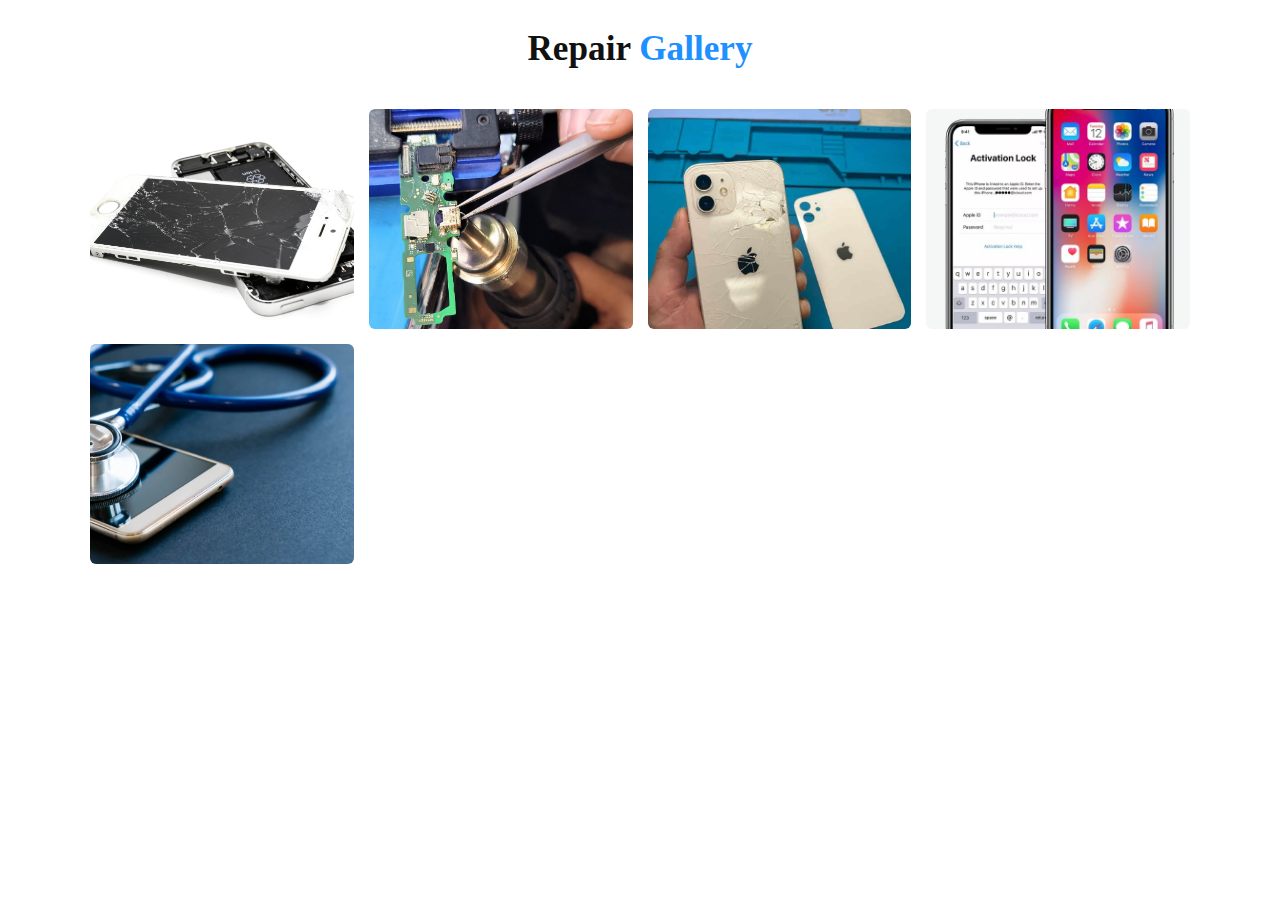
<file: gallery.html>
<!DOCTYPE html>
<html lang="en">
<head>
  <meta charset="UTF-8">
  <title>Gallery | Havlock Electronics</title>
  <meta name="viewport" content="width=device-width, initial-scale=1.0">
  <link rel="stylesheet" href="style.css">
</head>
<body>

<section class="gallery-section">
  <h2 class="section-title">Repair <span>Gallery</span></h2>

  <div class="gallery-grid">
    <img src="images/screen-repair.jpg">
    <img src="images/charging-port.jpg">
    <img src="images/back-glass.jpg">
    <img src="images/deviceunlock.jpg">
    <img src="images/dignostics.jpg">
  </div>

  <div id="lightbox" class="lightbox">
    <img id="lightbox-img">
  </div>
</section>
  

</body>
</html>
</file>
<file: style.css>
:root {
  --bg: #ffffff;
  --text: #111;
  --card: #ffffff;
}

/* =====================
   GLOBAL
===================== */
* {
  box-sizing: border-box;
}

html {
  scroll-behavior: smooth;
}

body.dark {
  --bg: #0b0f19;
  --text: #ffffff;
  --card: #111827;
}

body {
  background: var(--bg);
  color: var(--text);
  transition: all 0.3s ease;
}

/* =====================
   HERO
===================== */
.hero {
  min-height: 90vh;
  display: flex;
  align-items: center;
  justify-content: center;
  background: radial-gradient(circle at top, #0f2027, #000);
  color: white;
  text-align: center;
  padding: 40px 20px;
}

.hero-content {
  max-width: 800px;
}

.hero h1 {
  font-size: 3.2rem;
  font-weight: 800;
  margin-bottom: 15px;
}

.hero h1 span {
  color: var(--primary);
}

.hero p {
  font-size: 1.1rem;
  color: #ccc;
  margin-bottom: 30px;
}

.hero-actions {
  display: flex;
  gap: 15px;
  justify-content: center;
  flex-wrap: wrap;
}

.btn-primary {
  background: var(--whatsapp);
  color: white;
  padding: 14px 26px;
  border-radius: 40px;
  font-weight: bold;
  text-decoration: none;
  transition: all 0.3s ease;
}

.btn-primary:hover {
  transform: translateY(-3px);
  box-shadow: 0 10px 30px rgba(0, 224, 255, 0.4);
}

.btn-outline {
  border: 2px solid var(--primary);
  color: var(--primary);
  padding: 14px 26px;
  border-radius: 40px;
  text-decoration: none;
}

.btn-outline:hover {
  background: rgba(0, 224, 255, 0.1);
}

/* =====================
   SECTIONS
===================== */
.section {
  padding: 60px 20px;
}

.section-title {
  text-align: center;
  font-size: 2.2rem;
  margin-bottom: 40px;
}

.section-title span {
  color: #1e90ff;
}

/* =====================
   SERVICES
===================== */
.services-section {
  background: white;
}

.services-grid {
  max-width: 1100px;
  margin: auto;
  display: grid;
  grid-template-columns: repeat(auto-fit, minmax(260px, 1fr));
  gap: 25px;
}

.service-box {
  background: white;
  border: 1px solid #e6e6e6;
  padding: 30px 20px;
  text-align: center;
  border-radius: 10px;
  transition: all 0.3s ease;
}

.service-box:hover {
  transform: translateY(-5px);
  box-shadow: 0 12px 25px rgba(0,0,0,0.08);
}

.service-box h3 {
  margin-bottom: 10px;
}

.service-box p {
  color: #555;
  font-size: 0.95rem;
}

.service-btn {
  margin-top: 15px;
  display: inline-block;
  padding: 10px 18px;
  background: var(--whatsapp);
  color: white;
  text-decoration: none;
  border-radius: 5px;
}

.service-btn:hover {
  background: #1ebe57;
}

/* =====================
   GALLERY
===================== */
.gallery-section {
  background: white;
}

.gallery-grid {
  max-width: 1100px;
  margin: auto;
  display: grid;
  grid-template-columns: repeat(auto-fit, minmax(250px, 1fr));
  gap: 15px;
}

.gallery-grid img {
  width: 100%;
  height: 220px;
  object-fit: cover;
  border-radius: 6px;
  cursor: pointer;
  transition: transform 0.3s ease;
}

.gallery-grid img:hover {
  transform: scale(1.03);
}

/* =====================
   TESTIMONIALS
===================== */
.testimonials-section {
  background: #f8f9fa;
}

.testimonials-grid {
  max-width: 1000px;
  margin: auto;
  display: grid;
  grid-template-columns: repeat(auto-fit, minmax(280px, 1fr));
  gap: 25px;
}

.testimonial-card {
  background: white;
  padding: 25px;
  border-radius: 8px;
  border: 1px solid #e6e6e6;
}

.testimonial-card p {
  font-style: italic;
}

.testimonial-card h4 {
  margin-top: 15px;
  font-size: 0.95rem;
}

/* =====================
   CONTACT (MAP LEFT FIXED)
===================== */
.contact-section {
  background: #f9f9f9;
}

.contact-container {
  max-width: 1100px;
  margin: auto;
  display: flex;
  gap: 30px;
}

.map {
  flex: 1;
  height: 400px;
  border-radius: 8px;
  overflow: hidden;
}

.map iframe {
  width: 100%;
  height: 100%;
  border: 0;
}

.contact-form {
  flex: 1;
  background: white;
  border-radius: 8px;
  padding: 25px;
}

.contact-form input,
.contact-form textarea {
  width: 100%;
  padding: 10px;
  margin-bottom: 15px;
}

.contact-form button {
  background: var(--whatsapp);
  color: white;
  padding: 12px;
  border: none;
  border-radius: 5px;
  cursor: pointer;
}

/* =====================
   FOOTER
===================== */
.footer {
  background: var(--dark);
  color: #aaa;
  text-align: center;
  padding: 25px 15px;
  font-size: 0.9rem;
}

.footer-social img {
  width: 24px;
  margin: 0 8px;
  transition: transform 0.2s ease;
}

.footer-social img:hover {
  transform: scale(1.2);
}

/* =====================
   FLOATING WHATSAPP
===================== */
.whatsapp-float {
  position: fixed;
  bottom: 20px;
  right: 20px;
  background: var(--whatsapp);
  width: 60px;
  height: 60px;
  border-radius: 50%;
  display: flex;
  align-items: center;
  justify-content: center;
  z-index: 1000;
}

/* =====================
   ANIMATIONS
===================== */
.fade-up {
  opacity: 0;
  transform: translateY(30px);
  transition: all 0.6s ease;
}

.fade-up.show {
  opacity: 1;
  transform: translateY(0);
}

/* =====================
   RESPONSIVE
===================== */
@media (max-width: 900px) {
  .contact-container {
    flex-direction: column;
  }

  .hero h1 {
    font-size: 2.4rem;
  }
}
</file>
